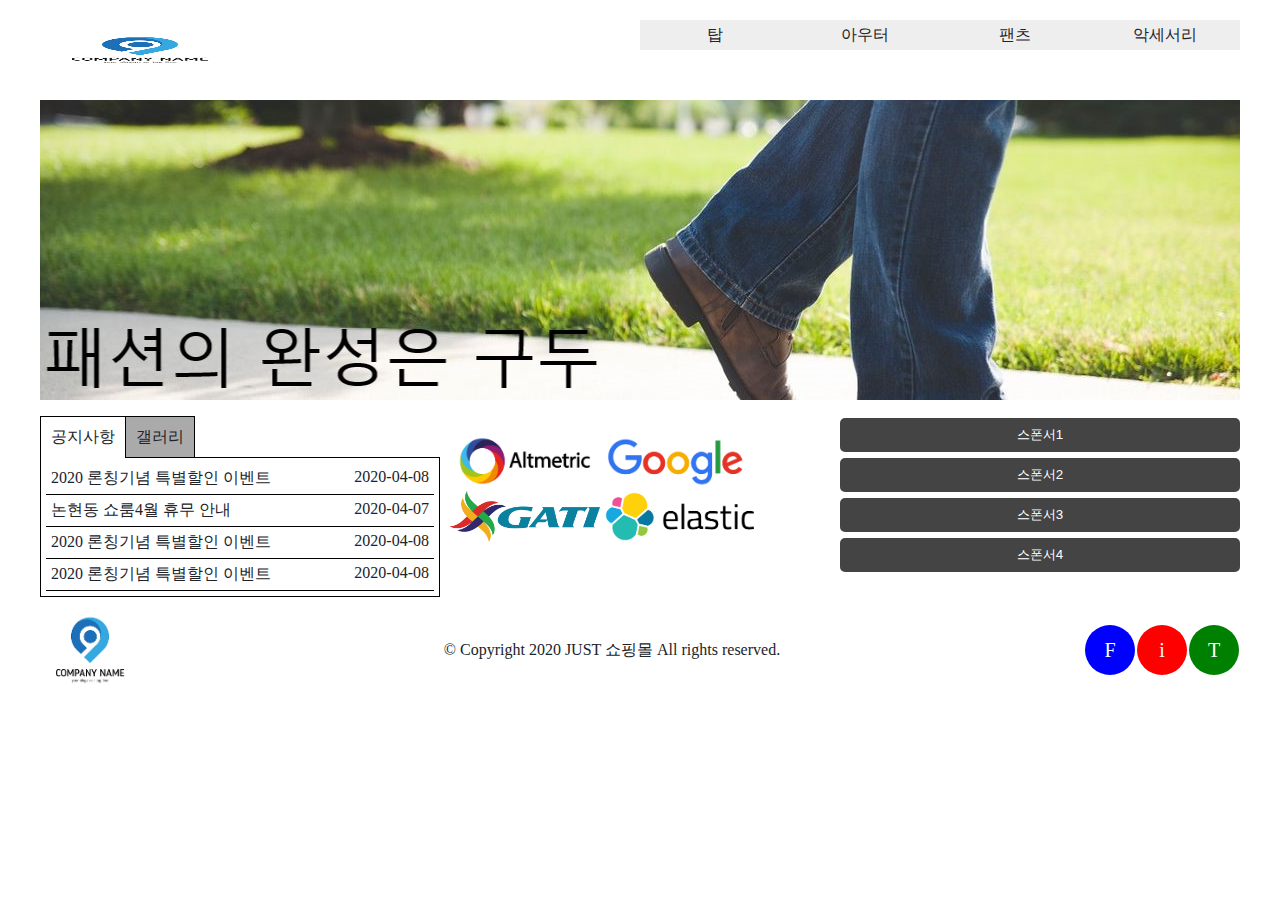
<file: 0303/index.html>
<!DOCTYPE html>
<html lang="ko">
<head>
    <meta charset="UTF-8">
    <meta name="viewport" content="width=device-width, initial-scale=1.0">
    <title>Document</title>
    <link rel="stylesheet" href="style.css">
    <script src="jquery.3.5.1.min.js"></script>
    <script src='script.js'></script>
</head>
<body>
    <div class="container">
        <header>
            <a class="logo" href="#">
                <img src="images/logo1.png" alt="img">
            </a>
            <div class="menu">
                <ul id="main">
                    <li>탑
                        <ul class="sub">
                            <li>블라우스</li>
                            <li>티</li>
                            <li>셔츠</li>
                            <li>니트</li>
                        </ul>
                    </li>
                    <li>아우터
                        <ul class="sub">
                            <li>자켓</li>
                            <li>코트</li>
                            <li>가디건</li>
                            <li>머플러</li>
                        </ul>
                    </li>
                    <li>팬츠
                        <ul class="sub">
                            <li>청바지</li>
                            <li>짧은바지</li>
                            <li>긴바지</li>
                            <li>레깅스</li>
                        </ul>
                    </li>
                    <li>악세서리
                        <ul class="sub">
                            <li>귀고리</li>
                            <li>목걸이</li>
                            <li>반지</li>
                            <li>팔찌</li>
                        </ul>
                    </li>
                </ul>
            </div>
        </header>
        <section id="visual">
            <div class="img_box">
                <img src="images/slideimg1.jpg" alt="img">
                <img src="images/slideimg2.jpg" alt="img">
                <img src="images/slideimg3.jpg" alt="img">
            </div>
        </section>
        <section id="content">
            <div class="content">
                <div class="info">
                    <div class="tabbox">
                        <div class="tab">
                            <ul>
                                <li class="activity" data-idx="0">공지사항</li>
                                <li data-idx="1">갤러리</li>
                            </ul>
                        </div>
                        <div class="box">
                            <div class="table_box on">
                                <table>
                                    <tr>
                                        <td>2020 론칭기념 특별할인 이벤트</td>
                                        <td>2020-04-08</td>
                                    </tr>
                                    <tr>
                                        <td>논현동 쇼룸4월 휴무 안내</td>
                                        <td>2020-04-07</td>
                                    </tr>
                                    <tr>
                                        <td>2020 론칭기념 특별할인 이벤트</td>
                                        <td>2020-04-08</td>
                                    </tr>
                                    <tr>
                                        <td>2020 론칭기념 특별할인 이벤트</td>
                                        <td>2020-04-08</td>
                                    </tr>
                                </table>
                            </div>
                            <div class="galary_box">
                                <div class="galary">
                                    <img src="images/g1.jpeg" alt="img">
                                    <img src="images/g2.jpeg" alt="img">
                                    <img src="images/g3.jpeg" alt="img">
                                </div>
                            </div>
                        </div>
                    </div>
                </div>
                <div class="bener">
                    <img src="images/b1.png" alt="img">
                    <img src="images/b2.png" alt="img">
                    <img src="images/b3.png" alt="img">
                    <img src="images/b4.png" alt="img">
                </div>
                <div class="link">
                    <button>스폰서1</button>
                    <button>스폰서2</button>
                    <button>스폰서3</button>
                    <button>스폰서4</button>
                </div>
            </div>
        </section>
        <footer>
            <div class="logo">
                <img src="images/logo1.png" alt="img">
            </div>
            <div class="content">
                &copy; Copyright 2020 JUST 쇼핑몰 All rights reserved.
            </div>
            <div class="sns">
                <div class="icon">F</div>
                <div class="icon">i</div>
                <div class="icon">T</div>
            </div>
        </footer>

        <div class="popup">
            <h1>타이틀</h1>
            <div class="content">
                2020년도 JUST쇼핑몰의 야심작 꿈의 여행에 대한 론칭 패션쇼를 기념하여 4월 한달 특별 할인 이벤트를 진행합니다.
                고객님들의 많은 성원과 관심 부탁드립니다.
            </div>
            <div class="button_box">
                <button class="close">닫기</button>
            </div>
        </div>
    </div>
</body>
</html>
</file>
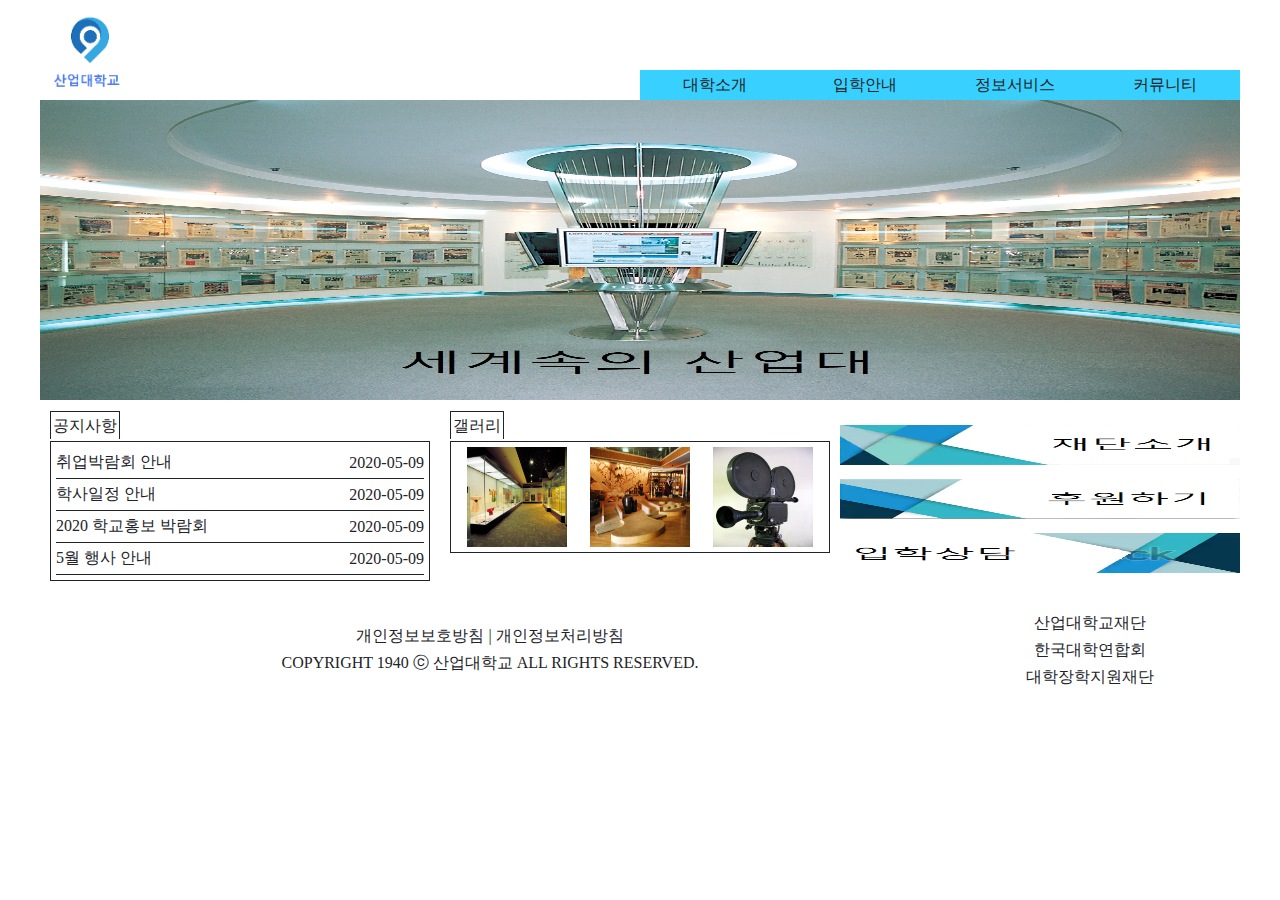
<file: 0316/index.html>
<!DOCTYPE html>
<html lang="ko">

<head>
    <meta charset="UTF-8">
    <meta http-equiv="X-UA-Compatible" content="IE=edge">
    <meta name="viewport" content="width=device-width, initial-scale=1.0">
    <title>Document</title>
    <link rel="stylesheet" href="css/style.css">
    <script src="js/jquery-3.3.1.js"></script>
    <script src="js/script.js"></script>
</head>

<body>
    <div class="container">
        <header>
            <div class="main">
                <img src="logo.png" alt="logo" class="logo">
                <div class="menu">
                    <ul id="main">
                        <li>대학소개
                            <ul class="sub">
                                <li>총장인사말</li>
                                <li>학교소개</li>
                                <li>홍보관</li>
                                <li>캠퍼스안내</li>
                            </ul>
                        </li>
                        <li>입학안내
                            <ul class="sub">
                                <li>수시모집</li>
                                <li>정시모집</li>
                                <li>편입학</li>
                                <li>재외국민</li>
                            </ul>
                        </li>
                        <li>정보서비스
                            <ul class="sub">
                                <li>대학정보알림</li>
                                <li>정보공개</li>
                                <li>정보서비스안내</li>
                            </ul>
                        </li>
                        <li>커뮤니티
                            <ul class="sub">
                                <li>공지사항</li>
                                <li>참여게시판</li>
                                <li>자료실</li>
                            </ul>
                        </li>
                    </ul>
                </div>
            </div>
            <div class="back"></div>
        </header>
        <section id="visual">
            <img src="slide/slideimg1.jpg" alt="img">
            <img src="slide/slideimg2.jpg" alt="img">
            <img src="slide/slideimg3.jpg" alt="img">
        </section>
        <section id="content">
            <div class="tabbox info">
                <div class="tabs">공지사항</div>
                <div class="box">
                    <table>
                        <tr>
                            <td>취업박람회 안내</td>
                            <td>2020-05-09</td>
                        </tr>
                        <tr>
                            <td>학사일정 안내</td>
                            <td>2020-05-09</td>
                        </tr>
                        <tr>
                            <td>2020 학교홍보 박람회</td>
                            <td>2020-05-09</td>
                        </tr>
                        <tr>
                            <td>5월 행사 안내</td>
                            <td>2020-05-09</td>
                        </tr>
                    </table>
                </div>
            </div>
            <div class="tabbox gallary">
                <div class="tabs">갤러리</div>
                <div class="box">
                    <img src="contents/g1.jpg" alt="img">
                    <img src="contents/g2.jpg" alt="img">
                    <img src="contents/g3.jpg" alt="img">
                </div>
            </div>
            <div class="banner">
                <img src="contents/banner1.png" alt="img">
                <img src="contents/banner2.png" alt="img">
                <img src="contents/banner3.png" alt="img">
            </div>
        </section>
        <footer>
            <div class="left">
                <div class="top">
                    <a href="#">개인정보보호방침 </a> | 
                    <a href="#">개인정보처리방침 </a>
                </div>
                <div class="bottom">
                    COPYRIGHT 1940  ⓒ 산업대학교 ALL RIGHTS RESERVED.
                </div>
            </div>
            <div class="right">
                <a href="#">산업대학교재단</a>
                <a href="#">한국대학연합회</a>
                <a href="#">대학장학지원재단</a>
            </div>
        </footer>
    </div>

    <div class="popup">
        <div class="popup_box">
            <h3>취업 박람회 알림</h3>
            <p class="txt">
                꽃피는 5월에 2020년도 산업대학교 취업박랍회를 개최합니다. 
                재학생여러분과 현업에 있는 졸업생과의 만남의 자리도 준비될 예정입니다. 기대하셔도 좋습니다!
                많은 관심과 방문 부탁드립니다.
            </p>
            <div class="button_box">
                <button class="close">&times; 닫기</button>
            </div>
        </div>
    </div>
</body>

</html>
</file>
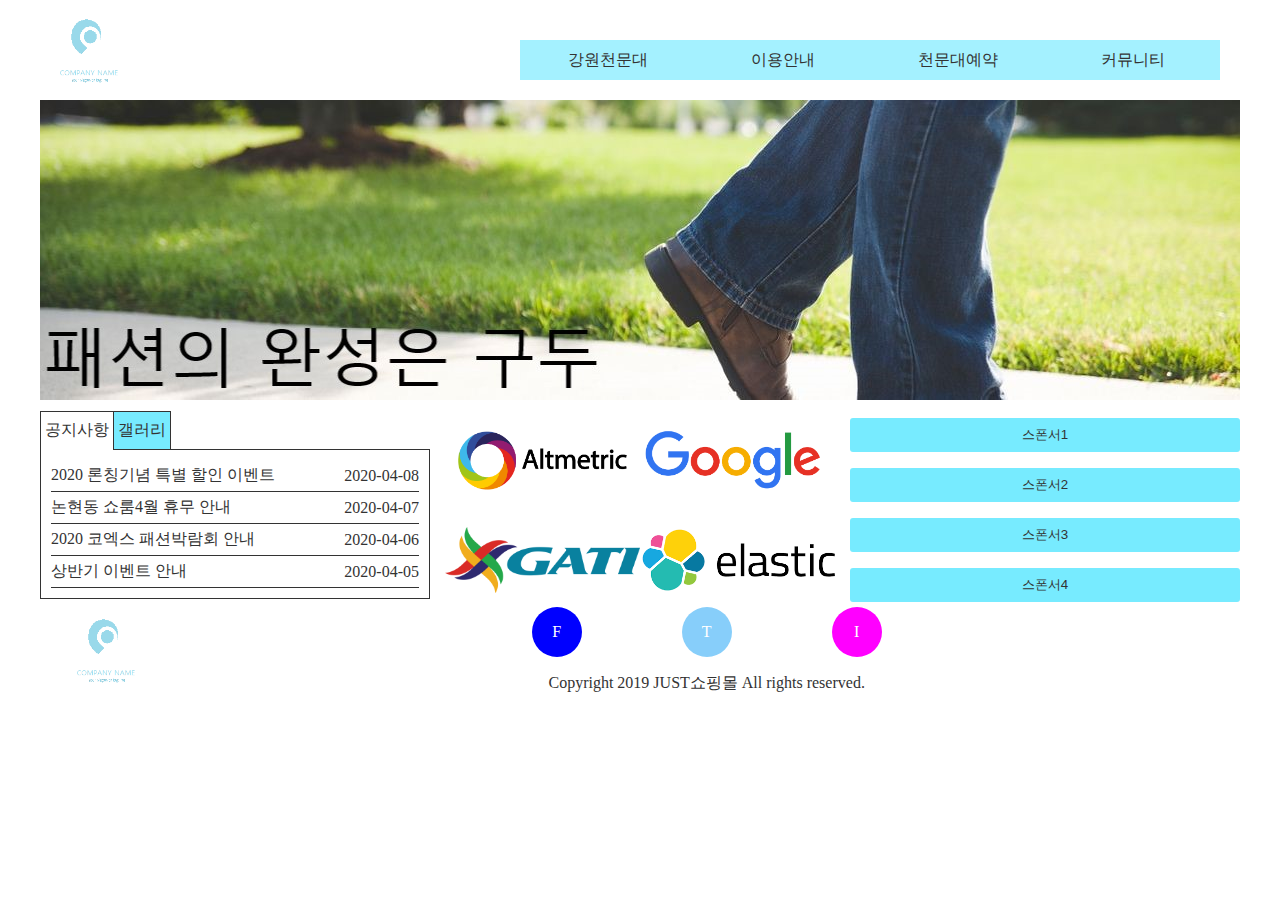
<file: 0317/index.html>
<!DOCTYPE html>
<html lang="ko">
<head>
    <meta charset="UTF-8">
    <meta http-equiv="X-UA-Compatible" content="IE=edge">
    <meta name="viewport" content="width=, initial-scale=1.0">
    <title>Document</title>
    <link rel="stylesheet" href="css/style.css">
    <script src="js/jquery-3.3.1.js"></script>
    <script src="js/script.js"></script>
</head>
<body>
    <div class="container">
        <header>
            <img src="images/logo2.png" alt="img" class="logo">
            <div id="menu">
                <div id="main">
                    <div>강원천문대
                        <ul class="sub">
                            <li>천문대소개</li>
                            <li>인사말</li>
                            <li>오시는길</li>
                        </ul>
                    </div>
                    <div>이용안내
                        <ul class="sub">
                            <li>프로그램</li>
                            <li>관람시간표</li>
                            <li>이달의 별자리</li>
                        </ul>
                    </div>
                    <div>천문대예약
                        <ul class="sub">
                            <li>예약하기</li>
                            <li>예약확인</li>
                            <li>예약취소</li>
                        </ul>
                    </div>
                    <div>커뮤니티
                        <ul class="sub">
                            <li>공지사항</li>
                            <li>방문후기</li>
                            <li>자유게시판</li>
                        </ul>
                    </div>
                </div>
            </div>
        </header>
        <section id="visual">
            <img src="images/slideimg1.jpg" alt="img">
            <img src="images/slideimg2.jpg" alt="img">
            <img src="images/slideimg3.jpg" alt="img">
        </section>
        <section id="content">
            <div class="tabbox">
                <div class="tabs">
                    <span class="info active">공지사항</span>
                    <span class="gallary">갤러리</span>
                </div>
                <div class="box">
                    <div class="info">
                        <table>
                            <tr>
                                <td>2020 론칭기념 특별 할인 이벤트</td>
                                <td>2020-04-08</td>
                            </tr>
                            <tr>
                                <td>논현동 쇼룸4월 휴무 안내 </td>
                                <td>2020-04-07</td>
                            </tr>
                            <tr>
                                <td>2020 코엑스 패션박람회 안내</td>
                                <td>2020-04-06</td>
                            </tr>
                            <tr>
                                <td>상반기 이벤트 안내</td>
                                <td>2020-04-05</td>
                            </tr>
                        </table>
                    </div>
                    <div class="gallary">
                        <div class="gallary_box">
                            <img src="images/g1.jpeg" alt="img">
                            <img src="images/g2.jpeg" alt="img">
                            <img src="images/g3.jpeg" alt="img">
                        </div>
                    </div>
                </div>
            </div>
            <div class="banner">
                <img src="images/b1.png" alt="img">
                <img src="images/b2.png" alt="img">
                <img src="images/b3.png" alt="img">
                <img src="images/b4.png" alt="img">
            </div>
            <div class="link_box">
                <button>스폰서1</button>
                <button>스폰서2</button>
                <button>스폰서3</button>
                <button>스폰서4</button>
            </div>
        </section>
        <footer>
           <div class="left">
            <img src="images/logo2.png" alt="img" class="logo">
           </div>
            <div class="right">
                <div class="top">
                    <div class="icon">F</div>
                    <div class="icon">T</div>
                    <div class="icon">I</div>
                </div>
                <div class="bottom">Copyright 2019 JUST쇼핑몰 All rights reserved.</div>
            </div>
        </footer>
        <div class="popup_box">
            <h1>2020 론칭기념 특별 할인 이벤트</h1>
            <div class="txt">
                2020년도 JUST쇼핑몰의 야심작 꿈의 여행에 대한 론칭 패션쇼를 기념하여 4월 한달 특별 할인 이벤트를 진행합니다.
                고객님들의 많은 성원과 관심 부탁드립니다.
            </div>
            <div class="button_box">
                <button class="close">&times; 닫기</button>
            </div>
        </div>
    </div>
</body>
</html>
</file>
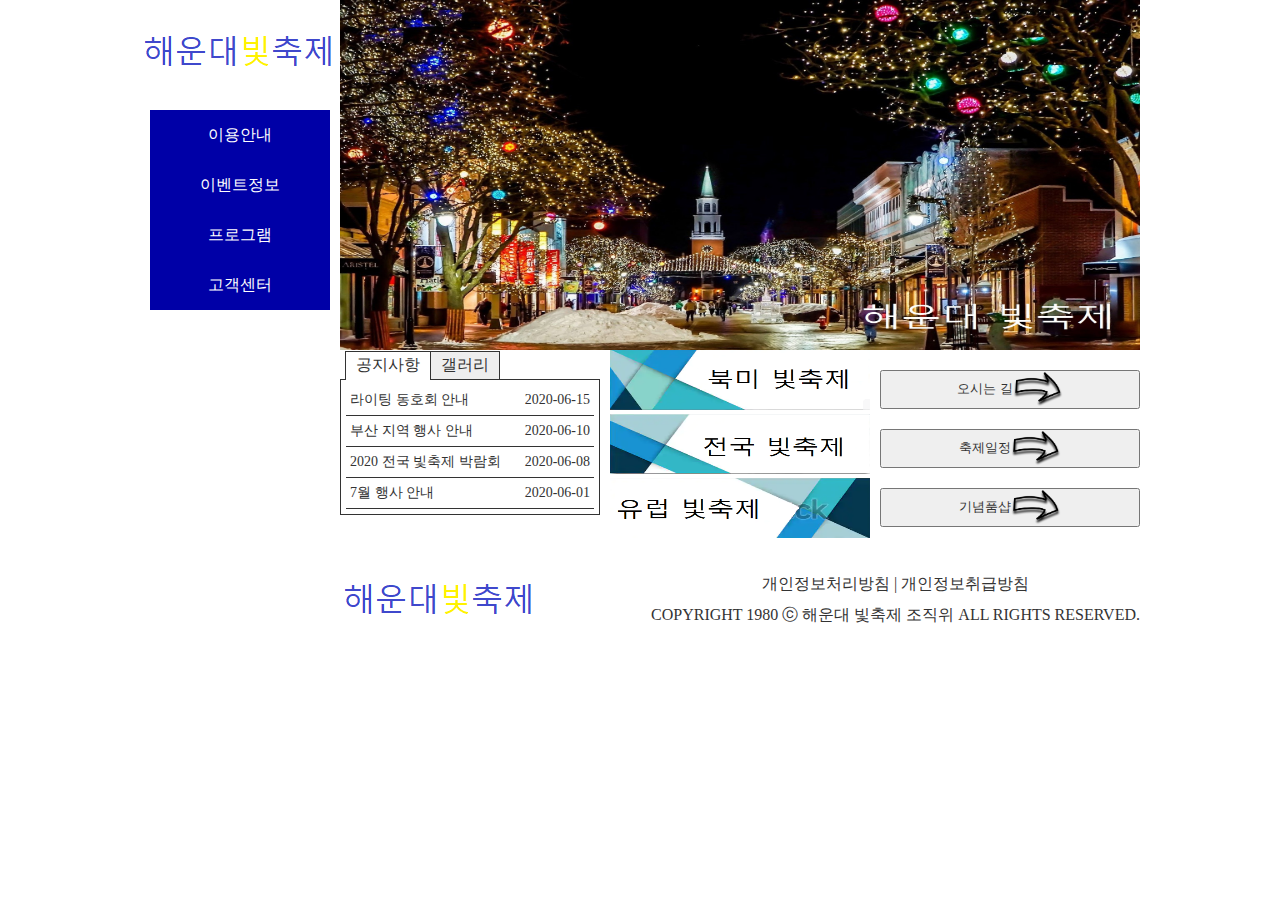
<file: 0323-2/index.html>
<!DOCTYPE html>
<html lang="ko">
<head>
    <meta charset="UTF-8">
    <meta http-equiv="X-UA-Compatible" content="IE=edge">
    <meta name="viewport" content="width=device-width, initial-scale=1.0">
    <link rel="stylesheet" href="css/style.css">
    <script src="js/jquery-3.3.1.js"></script>
    <script src="js/script.js"></script>
    <title>Document</title>
</head>
<body>
    <div class="container">
        <header>
            <div class="logo">
                <img src="img/logo.png" alt="img">
            </div>
            <div id="menu">
                <div id="main">
                    <div>이용안내
                        <ul class="sub">
                            <li>이용방법</li>
                            <li>이용시간</li>
                            <li>이용요금</li>
                        </ul>
                    </div>
                    <div>이벤트정보
                        <ul class="sub">
                            <li>현장이벤트</li>
                            <li>온라인이벤트</li>
                            <li>이벤트예약</li>
                        </ul>
                    </div>
                    <div>프로그램
                        <ul class="sub">
                            <li>프로그램안내</li>
                            <li>온라인예약</li>
                            <li>단체예약상담</li>
                        </ul>
                    </div>
                    <div>고객센터
                        <ul class="sub">
                            <li>공지사항</li>
                            <li>자주묻는질문</li>
                            <li>자료실</li>
                        </ul>
                    </div>
                </div>
            </div>
        </header>
        <div class="main">
            <section id="visual">
                <img src="slide/slide1.jpg" alt="img">
                <img src="slide/slide2.jpg" alt="img">
                <img src="slide/slide3.jpg" alt="img">
            </section>
            <section id="content">
                <div class="tabbox">
                    <div class="tabs">
                        <span class="info active">공지사항</span>
                        <span class="gallery">갤러리</span>
                    </div>
                    <div class="content_box">
                        <div class="info_box active">
                            <table>
                                <tr>
                                    <td>라이팅 동호회 안내</td>
                                    <td>2020-06-15</td>
                                </tr>
                                <tr>
                                    <td>부산 지역 행사 안내</td>
                                    <td>2020-06-10</td>
                                </tr>
                                <tr>
                                    <td>2020 전국 빛축제 박람회</td>
                                    <td>2020-06-08</td>
                                </tr>
                                <tr>
                                    <td>7월 행사 안내</td>
                                    <td>2020-06-01</td>
                                </tr>
                            </table>
                        </div>
                        <div class="gallery_box">
                            <div class="box">
                                <img src="contents/gallery1.jpg" alt="img">
                                <img src="contents/gallery2.jpg" alt="img">
                                <img src="contents/gallery3.jpg" alt="img">
                            </div>
                        </div>
                    </div>
                </div>
                <div class="banner">
                    <img src="contents/banner1.png" alt="img">
                    <img src="contents/banner2.png" alt="img">
                    <img src="contents/banner3.png" alt="img">
                </div>
                <div class="link_box">
                    <button><span>오시는 길</span><img src="contents/shortcut.png" alt="img"></button>
                    <button><span>축제일정</span><img src="contents/shortcut.png" alt="img"></button>
                    <button><span>기념품샵</span><img src="contents/shortcut.png" alt="img"></button>
                </div>
            </section>
            <footer>
                <div class="left">
                    <img src="img/logo.png" alt="img">
                </div>
                <div class="right">
                    <div class="top">
                        <a href="#">개인정보처리방침</a> | <a href="#">개인정보취급방침</a>
                    </div>
                    <div class="bottom">COPYRIGHT 1980  ⓒ 해운대 빛축제 조직위 ALL RIGHTS RESERVED.</div>
                </div>
            </footer>
        </div>
        <div class="popup_box">
            <h1>라이팅 동호회 안내</h1>
            <div class="txt">
                빛예술을 사랑하는 라이팅 동호회 정기모임을 안내합니다.
                동호회 회원여러분의 많은 관심과 참여 부탁드립니다.
            </div>
            <p>일시 : 2020년 6월 28일</p>
            <p>장소 : 해운대 구청 2층 회의실</p>
            <div class="button_box">
                <button class="close">&times; 닫기</button>
            </div>
        </div>
    </div>
</body>
</html>
</file>
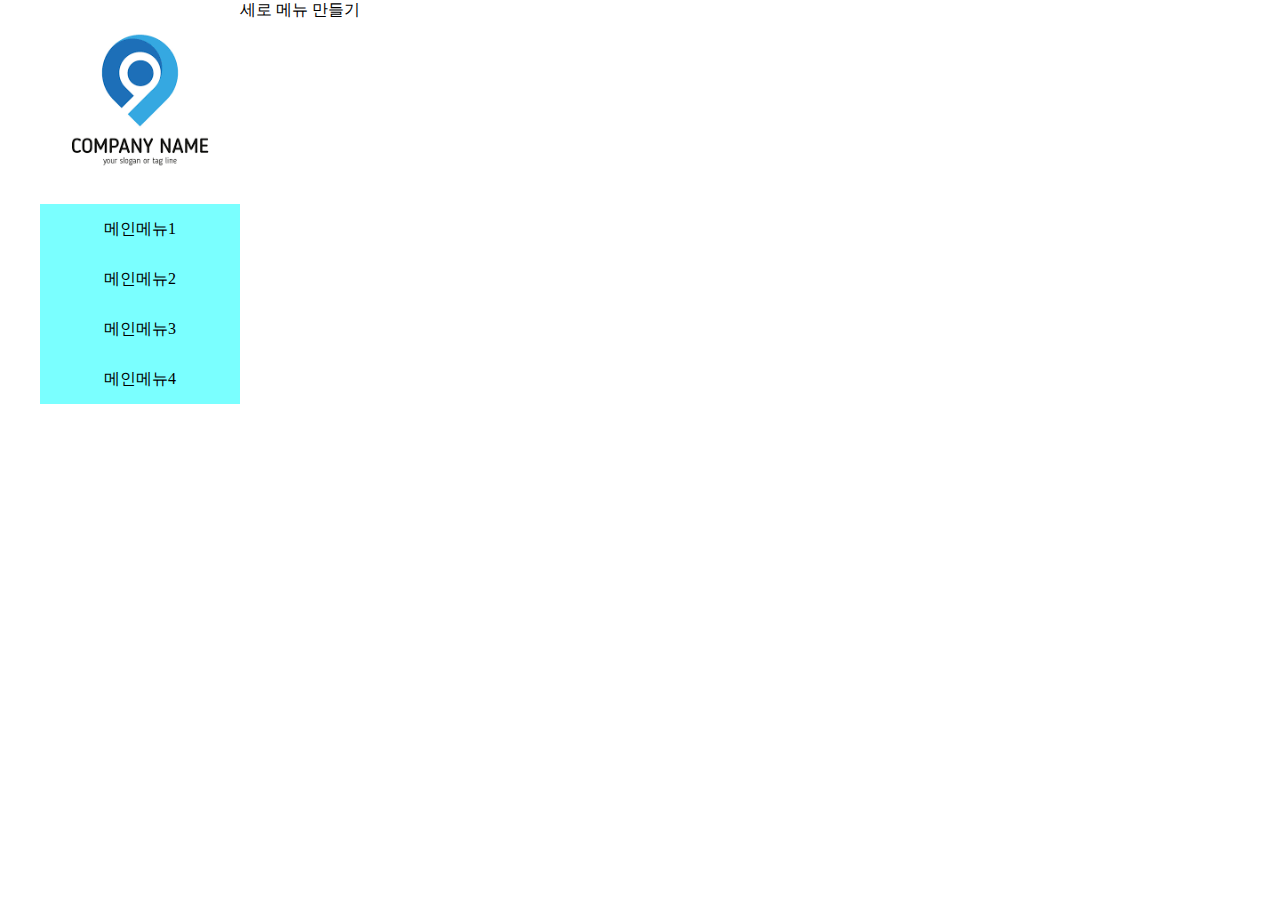
<file: 0323/index.html>
<!DOCTYPE html>
<html lang="ko">
<head>
    <meta charset="UTF-8">
    <meta http-equiv="X-UA-Compatible" content="IE=edge">
    <meta name="viewport" content="width=device-width, initial-scale=1.0">
    <title>주메뉴 사이드 드롭다운</title>
    <link rel="stylesheet" href="css/style.css">
    <script src="js/jquery-3.3.1.js"></script>
    <script src="js/script.js"></script>
</head>
<body>
    <div class="container">
        <header>
            <div class="logo">
                <img src="logo1.png" alt="img">
            </div>
            <div id="menu">
                <div class="main">
                    <div>메인메뉴1
                        <ul class="sub">
                            <li>서브메뉴1-1</li>
                            <li>서브메뉴1-2</li>
                            <li>서브메뉴1-3</li>
                            <li>서브메뉴1-4</li>
                        </ul>
                    </div>
                    <div>메인메뉴2
                        <ul class="sub">
                            <li>서브메뉴2-1</li>
                            <li>서브메뉴2-2</li>
                            <li>서브메뉴2-3</li>
                            <li>서브메뉴2-4</li>
                        </ul>
                    </div>
                    <div>메인메뉴3
                        <ul class="sub">
                            <li>서브메뉴3-1</li>
                            <li>서브메뉴3-2</li>
                            <li>서브메뉴3-3</li>
                            <li>서브메뉴3-4</li>
                        </ul>
                    </div>
                    <div>메인메뉴4
                        <ul class="sub">
                            <li>서브메뉴4-1</li>
                            <li>서브메뉴4-2</li>
                            <li>서브메뉴4-3</li>
                            <li>서브메뉴4-4</li>
                        </ul>
                    </div>
                </div>
            </div>
        </header>
        <section id="main">
            세로 메뉴 만들기
        </section>
    </div>
</body>
</html>
</file>
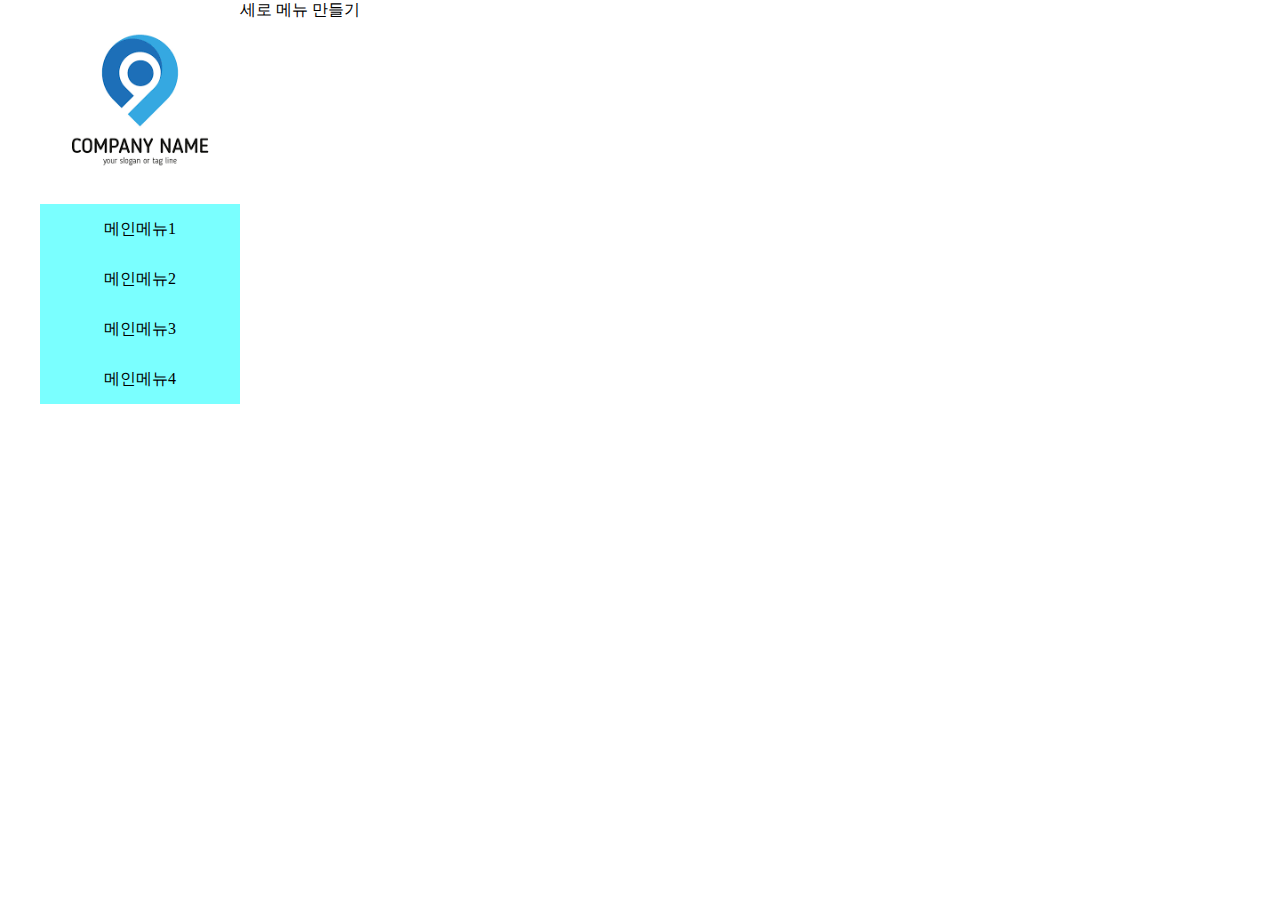
<file: 0323/index2.html>
<!DOCTYPE html>
<html lang="ko">
<head>
    <meta charset="UTF-8">
    <meta http-equiv="X-UA-Compatible" content="IE=edge">
    <meta name="viewport" content="width=device-width, initial-scale=1.0">
    <title>주메뉴 사이드 드롭다운</title>
    <link rel="stylesheet" href="css/style2.css">
    <script src="js/jquery-3.3.1.js"></script>
    <script src="js/script2.js"></script>
</head>
<body>
    <div class="container">
        <header>
            <div class="logo">
                <img src="logo1.png" alt="img">
            </div>
            <div id="menu">
                <div class="main">
                    <div>메인메뉴1
                        <ul class="sub">
                            <li>서브메뉴1-1</li>
                            <li>서브메뉴1-2</li>
                            <li>서브메뉴1-3</li>
                            <li>서브메뉴1-4</li>
                        </ul>
                    </div>
                    <div>메인메뉴2
                        <ul class="sub">
                            <li>서브메뉴2-1</li>
                            <li>서브메뉴2-2</li>
                            <li>서브메뉴2-3</li>
                            <li>서브메뉴2-4</li>
                        </ul>
                    </div>
                    <div>메인메뉴3
                        <ul class="sub">
                            <li>서브메뉴3-1</li>
                            <li>서브메뉴3-2</li>
                            <li>서브메뉴3-3</li>
                            <li>서브메뉴3-4</li>
                        </ul>
                    </div>
                    <div>메인메뉴4
                        <ul class="sub">
                            <li>서브메뉴4-1</li>
                            <li>서브메뉴4-2</li>
                            <li>서브메뉴4-3</li>
                            <li>서브메뉴4-4</li>
                        </ul>
                    </div>
                </div>
            </div>
        </header>
        <section id="main">
            세로 메뉴 만들기
        </section>
    </div>
</body>
</html>
</file>
<file: 0303/style.css>
*{
    margin: 0;
    padding: 0;
    box-sizing: border-box;
    color: #222328;
    outline: none;
}

.container{
    display: grid;
    grid-template-rows: 100px 300px 200px 100px;
    width: 1200px;
    margin: auto;
}

ul > li{
    list-style: none;
}

header{
    display: flex;
    justify-content: space-between;
}

header > .logo{
    width: 200px;
    align-items: center;
}

header > .logo > img{
    width: 100%;
    height: 40px;
}

header > *{
    display: flex;
}

.menu{
    width: 600px;
    padding-top: 20px;
}

#main{
    display: flex;
    width: 100%;
    flex: 1;
    height: 30px;
}

#main > li{
    display: flex;
    flex-direction: column;
    flex: 1;
    align-items: center;
    background-color: #eee;
    height: 100%;
    padding-top: 5px;
    position: relative;
}

#main > li:hover{
    background-color: #000;
    color: white;
}

#main > li > .sub{
    display: none;
    width: 100%;
    text-align: center;
    position: absolute;
    top: 100%;
    z-index: 1;
    background-color: #000;
}

.sub > li{
    color:white;
    height: 30px;
    line-height: 30px;
}

.sub > li:hover{
    background-color: #eee;
    color: #000;
}

#visual > .img_box{
    width: 100%;
    height: 100%;
    overflow: hidden;
    position: relative;
}

#visual > .img_box > img{
    width: 100%;
    height: 100%;
    position: absolute;
    top: -100%;
}

#visual > .img_box > img:first-child{
    top: 0;
}

#content{
    padding: 15px 0;
}

#content > .content{
    width: 100%;
    display: grid;
    grid-template-columns: repeat(3, 400px);
}

.info .tab > ul{
    display: flex;
    position: relative;
    top: 1px;
}

.info .tab > ul > li{
    padding: 10px;
    border: 1px solid #000;
    border-bottom: none;
    background-color: #aaa;
}

.tab > ul > li:last-child{
    border-left: none;
}

.info .box{
    border: 1px solid #000;
    padding: 5px;
    position: relative;
    background-color: white;
}

.box > *{
    display: none;
}

table{
    width: 100%;
    border-collapse: collapse;
}

tr{
    display: flex;
    justify-content: space-between;
    padding: 5px;
    border-bottom: 1px solid #000;
}

.galary{
    display: flex;
    justify-content: space-around;
}

.galary > img{
    width: 120px;
}

.bener{
    padding-top: 20px;
    padding-left: 10px;
}

.bener > img{
    display: inline-block;
    width: 150px;
}

.link > button{
    width: 100%;
    margin: 3px 0;
    padding: 8px;
    border: none;
    border-radius: 5px;
    background-color: #444;
    color: white;
}

.info .tab > ul > li.activity{
    background-color: white;
    z-index: 5;
}

footer{
    display: flex;
    justify-content: space-between;
}

footer > *{
    display: flex;
    align-items: center;
}

footer > .logo{
    
}

footer > .logo > img{
    width: 100px;
}

footer > .content{
    padding: 20px 0;
}

.icon{
    width: 50px;
    height: 50px;
    text-align: center;
    line-height: 50px;
    border-radius: 50%;
    color: white;
    margin: 0 1px;
    font-size: 20px;
}

.icon:nth-child(1){
    background-color: blue;
}

.icon:nth-child(2){
    background-color: red;
}

.icon:nth-child(3){
    background-color: green;
}

.box > *.on{
    display: block;
}

.popup{
    display: none;
    position: absolute;
    top: 50%;
    left: 50%;
    transform: translate(-50%, -50%);
    width: 500px;
    background-color: white;
    padding: 5px;
}

.popup > h1{
    border-bottom: 1px solid #000;
}

.popup > .content{
    padding: 20px 0;
}

.popup > .button_box{
    text-align: right;
}
</file>
<file: 0316/css/style.css>
@charset "utf-8";

*{
    margin: 0;
    padding: 0;
    box-sizing: border-box;
    color: #222328;
}

ul, li{
    list-style: none;
}

a{
    text-decoration: none;
}

.container{
    width: 1200px;
    display: grid;
    grid-template-rows: 100px 300px 200px 100px;
    margin: 0 auto;
}

header > .main{
    display: flex;
    justify-content:space-between;
    height: 100%;
    align-items: flex-end;
}

.logo{
    height: 100%;
}

.menu{
    width: 600px;
}

#main{
    width: 100%;
    display: flex;
}

#main > li{
    display: flex;
    flex: 1;
    height: 30px;
    padding: 5px;
    align-items: center;
    flex-direction: column;
    background-color: #37d0ff;
    position: relative;
}

#main > li:hover{
    background-color: #34c4f0;
}

.sub{
    display: none;
    position: absolute;
    top: 100%;
    width: 100%;
    text-align: center;
    background-color: #34c4f0;
}

.sub > li{
    height: 30px;
    padding: 5px;
}

.sub > li:hover{
    background-color: #37d0ff;
}

.back{
    display: none;
    height: 130px;
    background-color: #34c4f0;
}

#visual{
    width: 100%;
    height: 100%;
    overflow: hidden;
    position: relative;
    z-index: -1;
}

#visual > img{
    width: 100%;
    height: 100%;
    position: absolute;
    left: -100%;
}

#visual > img:first-child{
    left: 0;
}

#content{
    display: grid;
    grid-template-columns: repeat(3, 400px);
    margin: 20px 0;
}

.tabbox{
    padding: 0 10px;
}

.tabs{
    display: inline;
    border: 1px solid #222328;
    padding: 5px 2px;
    border-bottom: none;
    position: relative;
    top: -4px;
    background-color: white;
}

.box{
    background-color: white;
    padding: 5px;
}

.box > table{
    width: 100%;
    border-collapse: collapse;
}

.box > table > tbody > tr > td:nth-child(2){
    text-align: right;
}

.box > table > tbody > tr > td{
    padding: 5px 0;
}

.box > table > tbody > tr{
    border-bottom: 1px solid #222328;
}

.box{
    border: 1px solid #222328;
}

.info > .tabs{
    z-index: 3;
}

.gallary > .box{
    display: flex;
    justify-content: space-around;
}

.gallary > .box > img{
    display: flex;
    width: 100px;
    height: 100px;
}

.banner > img{
    margin: 5px 0;
    width: 100%;
    height : 40px;
}

footer{
    display: flex;
}

footer > div{
    display: flex;
    flex-direction: column;
}

footer > .left{
    flex: 3;
    align-items: center;
    justify-content: center;
}

footer > .left > div{
    padding: 3px 0;
}

footer > .right{
    flex:1;
    align-items:center;
    justify-content:center;
}

footer > .right > *{
    margin: 3px 0;
}

.popup{
    display: none;
    background-color: rgba(0,0,0, .5);
    position: fixed;
    left: 0;
    top: 0;
    width: 100%;
    height: 100%;
    z-index: 10;
}

.popup_box{
    position: relative;
    top: 50%;
    left: 50%;
    transform: translate(-50%, -50%);
    width: 400px;
    background-color: white;
    padding: 10px;
}

.popup_box > h3{
    font-size: 25px;
    padding: 10px 0;
}

.popup_box > .txt{
    font-size: 15px;
    line-height: 1.5;
}

.button_box{
    text-align: right;
    padding: 10px 0;
}
</file>
<file: 0317/css/style.css>
@charset "utf-8";

*{
    margin: 0;
    padding: 0;
    box-sizing: border-box;
    color: #333;
    outline:none;
}

ul, ol{
    list-style: none;
}

a{
    text-decoration: none;
}

.container{
    display: grid;
    grid-template-rows: 100px 300px 200px 100px;
    grid-auto-columns: 100%;
    width: 1200px;
    margin: 0 auto;
    background-color: white;
}

header{
    display: flex;
    justify-content: space-between;
    padding-right: 20px;
}

#menu{
    width: 700px;
}

#main{
    width: 100%;
    display: flex;
    height: 40px;
    display: flex;
    margin-top: 40px;
}

#main > div{
    display: flex;
    flex: 1;
    flex-direction: column;
    align-items: center;
    padding: 10px;
    position: relative;
    background-color: rgb(164, 241, 255);
}

#main > div:hover{
    background-color: rgb(119, 235, 255);
}

#main > div > .sub{
    display: none;
    z-index: 3;
    width: 100%;
    text-align: center;
    position: absolute;
    top: 100%;
    background-color: rgb(164, 241, 255);
}

#main > div > .sub > li{
    height: 40px;
    line-height: 40px;
}

#main > div > .sub > li:hover{
    background-color: rgb(119, 235, 255);
}

#visual{
    overflow:hidden;
    position: relative;
}

#visual > img{
    width: 100%;
    height: 100%;
    opacity: 0;
    position: absolute;
    left: 0;
    top: 0;
}

#visual > img:nth-child(1){
    opacity: 1;
}

#content{
    width: 100%;
    display: grid;
    margin: 10px 0;
    grid-template-columns: repeat(3, 390px);
    grid-auto-rows: 200px;
    height: 100%;
    gap: 15px;
}

.tabs{
    display: flex;
    position: relative;
    z-index: 1;
    top: 1px;
}

.tabs > span{
    padding: 8px 4px;
    border: 1px solid #333;
    background-color: rgb(119, 235, 255);
}

.tabs > span:first-child{
    border-right: none;
}

.tabs > span.active{
    background-color: white;
    border-bottom: none;
}

.box{
    border: 1px solid #333;
    padding: 10px;
}

table{
    border-collapse: collapse;
    width: 100%;
}

table > tbody > tr{
    border-bottom: 1px solid #333;
}

table > tbody > tr > td{
    padding: 5px 0;
}

table > tbody > tr > td:nth-child(2){
    text-align: right;
}

.box .gallary{
    display: none;
}

.gallary_box{
    display: flex;
    justify-content: space-around;
}

.gallary_box > img{
    width: 120px;
}

.banner{
    display: grid;
    grid-template-columns: repeat(2, 1fr);
}

.banner > img{
    width: 100%;
    margin: auto 0;
}

.link_box{
    display: flex;
    flex-direction: column;
    justify-content: space-around;
}

.link_box > button{
    padding: 8px 0;
    border: none;
    background-color: rgb(119, 235, 255);
    border-radius: 3px;
}

footer{
    display: flex;
    justify-content: space-between;
}

footer > *{
    display: flex;
}

.left{
    justify-content: center;
    flex: 1;
}

footer > .right{
    flex: 8;
    flex-direction: column;
    align-items: center;
    width: 1000px;
    justify-content: center;
}

.right > div{
    padding: 8px 0;
}

.right > .top{
    width: 100%;
    display: flex;
    justify-content: center;
}

.icon{
    width: 50px;
    text-align: center;
    line-height: 50px;
    border-radius: 50%;
    color: white;
    margin: 0 50px;
}

.icon:nth-child(1){
    background-color: blue;
}

.icon:nth-child(2){
    background-color: lightskyblue;
}

.icon:nth-child(3){
    background-color:magenta;
}

.popup_box{
    display: none;
    position: fixed;
    top: 50%;
    left: 50%;
    transform:translate(-50%, -50%);
    width: 500px;
    background-color: white;
    padding: 10px;
    box-shadow: 0px 0px 2px rgba(0,0,0, .1);
}

.popup_box > .txt{
    padding: 20px 0;
}

.popup_box > .button_box{
    text-align:right;
}
</file>
<file: 0323-2/css/style.css>
@charset 'utf-8';

*{
    margin: 0;
    padding: 0;
    outline: none;
    box-sizing:border-box;
    color: #333;
}

ul, li{
    list-style:none;
}

a{
    text-decoration: none;
}

.container{
    display: grid;
    grid-template-columns: 200px 800px;
    width: 1000px;
    margin: 0 auto;
}

.logo{
    height: 100px;
    display: flex;
    align-items: center;
}

#menu{
    padding: 10px;
}

#main > div{
    height: auto;
    line-height: 50px;
    text-align:center;
    background-color: #0000a7;
    color: white;
}

#main > div:hover{
    background-color:#00008a;
}

#main > div > .sub{
    display: none;
    text-align: center;
}

#main > div > .sub > li{
    color: white;
    background-color: #0000a7;
    line-height: 30px;
}

#main > div > .sub > li:hover{
    background-color:#00008a;
}

.main{
    display: grid;
    grid-template-rows: 350px 200px 100px;
    grid-auto-columns: 800px;
    overflow:hidden;
}

#visual{
    width: 100%;
    position: relative;
}

#visual > img{
    width: 100%;
    height: 100%;
    opacity: 0;
    left: 0;
    top: 0;
    position: absolute;
}

#visual > img:nth-child(1){
    opacity: 1;
}

#content{
    display: grid;
    grid-template-columns: repeat(3, 260px);
    grid-auto-rows: 200px;
    grid-gap: 10px;
}

.tabbox{
    width:100%;
    height: 100%;
}

.tabs{
    margin-left: 5px;
    display: flex;
    position: relative;
    top: 1px;
    z-index: 2;
}

.tabs > span{
    padding: 3px 10px;
    border: 1px solid #333;
    background-color: #eee;
}

.tabs > span.active{
    background-color: #fff;
    border-bottom: none;
}

.tabs > span:last-child{
    border-left: none;
}

.content_box{
    border: 1px solid #333;
    background-color: #fff;
    padding: 5px;
}

.info_box, .gallery_box{
    display: none;
}

.content_box > div.active{
    display: block;
}

table{
    border-collapse: collapse;
    width: 100%;
}

table > tbody > tr{
    border-bottom: 1px solid #333;
}

table > tbody > tr > td{
    padding: 6px 4px;
    font-size: 14px;
}

table > tbody > tr > td:nth-child(2){
    text-align: right;
}

.box{
    display: flex;
    justify-content: space-around;
}

.box > img{
    width: 70px;
}

.banner{
    overflow:hidden;
}

.banner > img{
    width: 100%;
    height: 60px;
}

.link_box > button{
    width: 100%;
    display: flex;
    align-items: center;
    justify-content: center;
    margin: 20px 0;
}

.link_box > button > img{
    width: 50px;
}

footer{
    display: flex;
    align-items:center;
    justify-content: space-between;
}

footer > .right > div{
    text-align: center;
    margin: 10px 0;
}

.popup_box{
    display: none;
    position: fixed;
    left: 50%;
    top: 50%;
    transform : translate(-50%, -50%);
    z-index: 10;
    width: 430px;
    background-color: white;
    box-shadow: 0px 0px 1px rgba(0,0,0,.1);
    padding: 20px;
}

.popup_box > h1{
    font-size: 30px;
    margin-bottom: 10px;
}

.popup_box > .txt{
    font-size: 17px;
    margin-bottom: 10px;
}

.popup_box > p{
    font-size: 15px;
    margin: 5px 0;
}

.button_box{
    text-align: right;
}
</file>
<file: 0323/css/style.css>
@charset 'utf-8';

*{
    margin: 0;
    padding: 0;
    outline: none;
    box-sizing: border-box;
}

ul, li{
    list-style: none;
}

.container{
    display: grid;
    grid-template-columns: 200px 1000px;
    width: 1200px;
    margin: 0 auto;
}

.header{
    width: 100%;
}

.logo{
    width: 100%;
}
.logo > img{
    width: 100%;
}

#menu{
    height: 200px;
}

.main{
    display: flex;
    flex-direction: column;
    height: 100%;
}

.main > div{
    display: flex;
    position: relative;
    flex: 1;
    align-items: center;
    justify-content: center;
    width: 100%;
    background-color: #7affff;
}

.main > div:hover{
    background-color: #00ffff;
    color: white;
}

.main > div > .sub{
    display: none;
    position: absolute;
    left: 100%;
    width: 100%;
    top: 0px;
    text-align: center;
}

.main > div > .sub > li{
    height: 30px;
    line-height: 30px; 
    background-color: #00ffff;
    color: white;
}

.main > div > .sub > li:hover{
    background-color: #7affff;
    color:black;
}
</file>
<file: 0323/css/style2.css>
@charset 'utf-8';

*{
    margin: 0;
    padding: 0;
    outline: none;
    box-sizing: border-box;
}

ul, li{
    list-style: none;
}

.container{
    display: grid;
    grid-template-columns: 200px 1000px;
    width: 1200px;
    margin: 0 auto;
}

.header{
    width: 100%;
}

.logo{
    width: 100%;
}
.logo > img{
    width: 100%;
}

#menu{
    height: 200px;
}

.main > div{
    width: 100%;
    text-align: center;
    line-height: 50px;
    background-color: #7affff;
    height: auto;
}

.main > div:hover{
    background-color: #00ffff;
    color: white;
}

.main > div > .sub{
    display: none;
    width: 100%;
}

.main > div > .sub > li{
    background-color: #00ffff;
    color:white;
    height: 30px;
    line-height: 30px;
}

.main > div > .sub > li:hover{
    background-color: #7affff;
    color: black;
}
</file>
